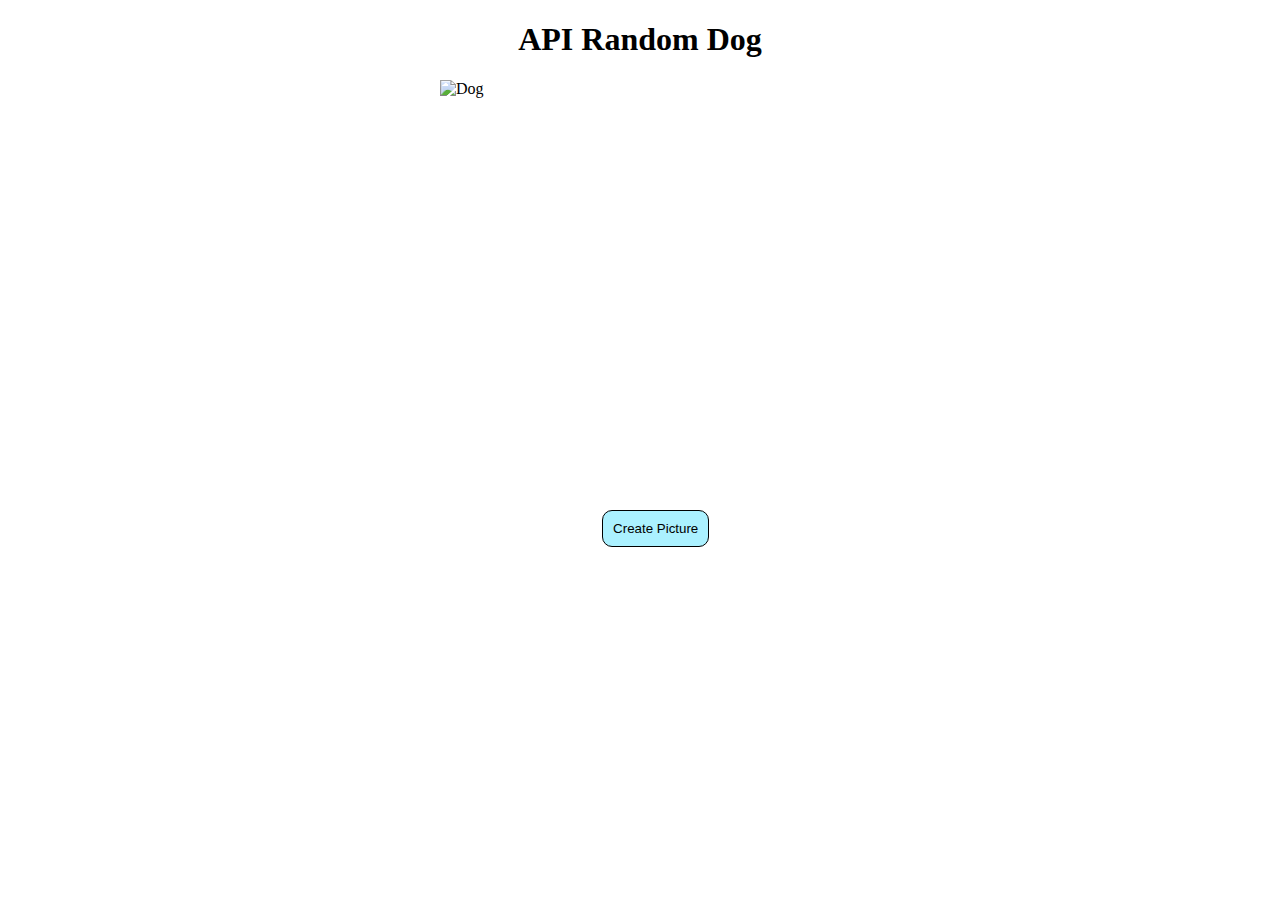
<file: API Cat picture/index.html>
<!DOCTYPE html>
<html lang="en">
<head>
    <meta charset="UTF-8">
    <meta name="viewport" content="width=device-width, initial-scale=1.0">
    <link rel="stylesheet" href="style.css">
    <title>Dog API Picture</title>
</head>
<body>
    <h1>API Random Dog</h1> 
    <img id="dogImage" alt="Dog">
    <button id="btnGenerate">Create Picture</button>

    <script src="script.js"></script>
</body>
</html>
</file>
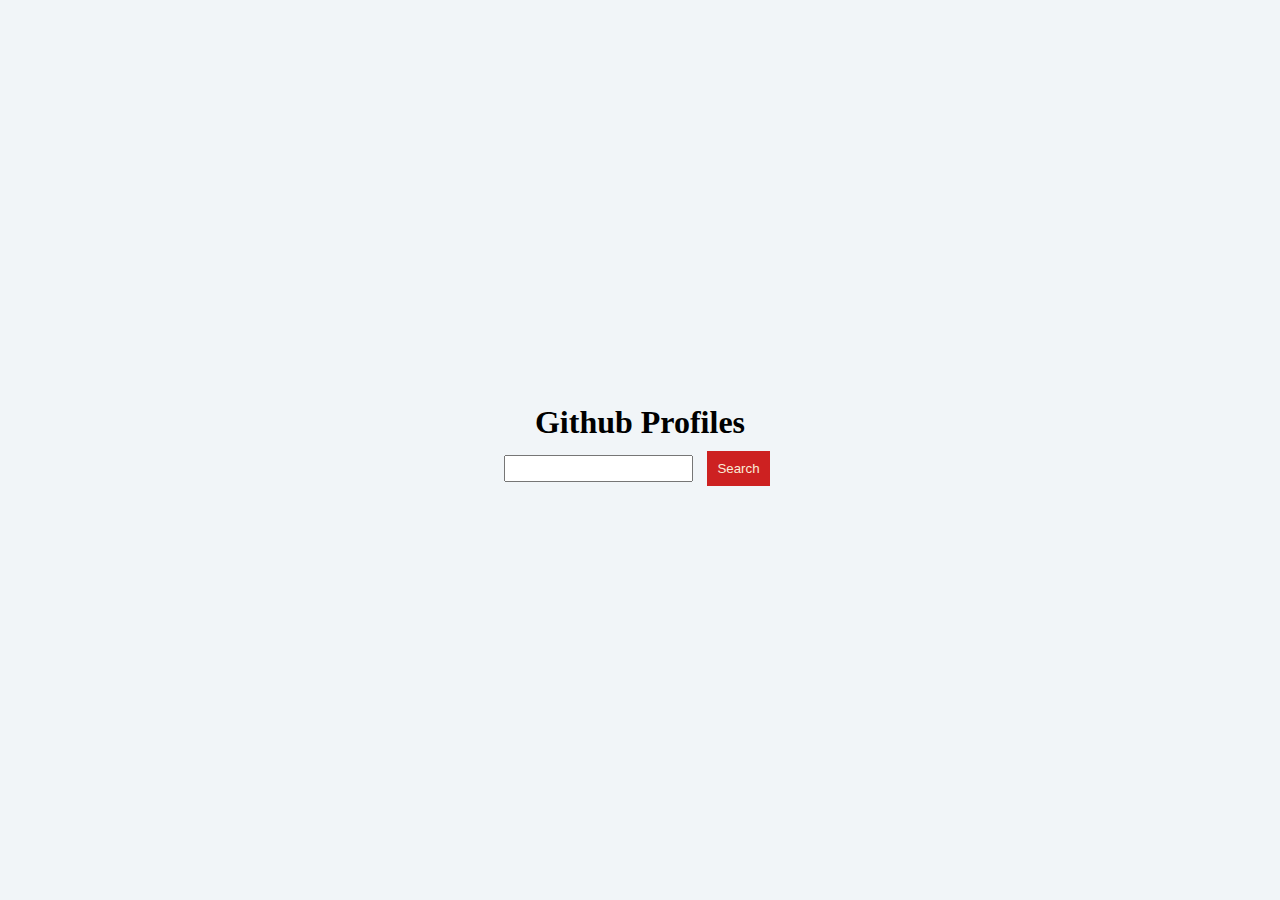
<file: GithubProfiles/index.html>
<!DOCTYPE html>
<html lang="en">
<head>
    <meta charset="UTF-8">
    <meta name="viewport" content="width=device-width, initial-scale=1.0">
    <title>Github Search Profiles</title>
    <link rel="stylesheet" href="style.css">
    <script defer src="script.js"></script>
</head>
<body>
    <div class="container">
        <div class="main">
            <h1>Github Profiles</h1>
        </div>
    </div>
</body>
</html>
</file>
<file: API Cat picture/style.css>
h1{
    text-align: center;
}
img{
    width: 400px;
    height: 400px;
    margin: 0 auto;
    display: flex;
    justify-content: center;
}
button{
    display: flex;
    margin-left: 47%;
    margin-top: 30px;
    padding: 10px;
    background: #37deff6b;
    border-radius: 10px;
    border: 1px solid black;
}
</file>
<file: GithubProfiles/style.css>
*{
    margin: 0px;
    padding: 0px;
    box-sizing: border-box;
}

body{
    background-color: #f1f5f8;
}
.container{
    max-width: 1200px;
    margin: 0 auto;
}
.main{
    display: flex;
    flex-direction: column;
    justify-content: center;
    align-items: center;
    height: 100vh;
}
.search{

}
.search-input{
    padding: 4px;
    margin: 4px;

}
.search-image{
    width: 200px;
    height: 200px;
    display: block;
    margin: 0 auto;
}
.search-text{
    padding: 10px;
    margin: 10px;
}
.profile{
    border: 1px solid white;
    border-radius: 20px;
    padding: 20px;
    background: white;
    width: 300px;
    box-shadow: 8px 9px 2px 1px rgb(0, 0, 225, .2);
}
.delete-button{
    padding: 10px;
    background: rgb(237, 68, 68);
    border: none;
    color: #f1f5f8;
    border-radius: 2px;
}
.search-btn{
    padding: 10px;
    margin: 10px;
    background: #c80000dd;
    color: antiquewhite;
    cursor: pointer;
    border: 0px;
}
</file>
